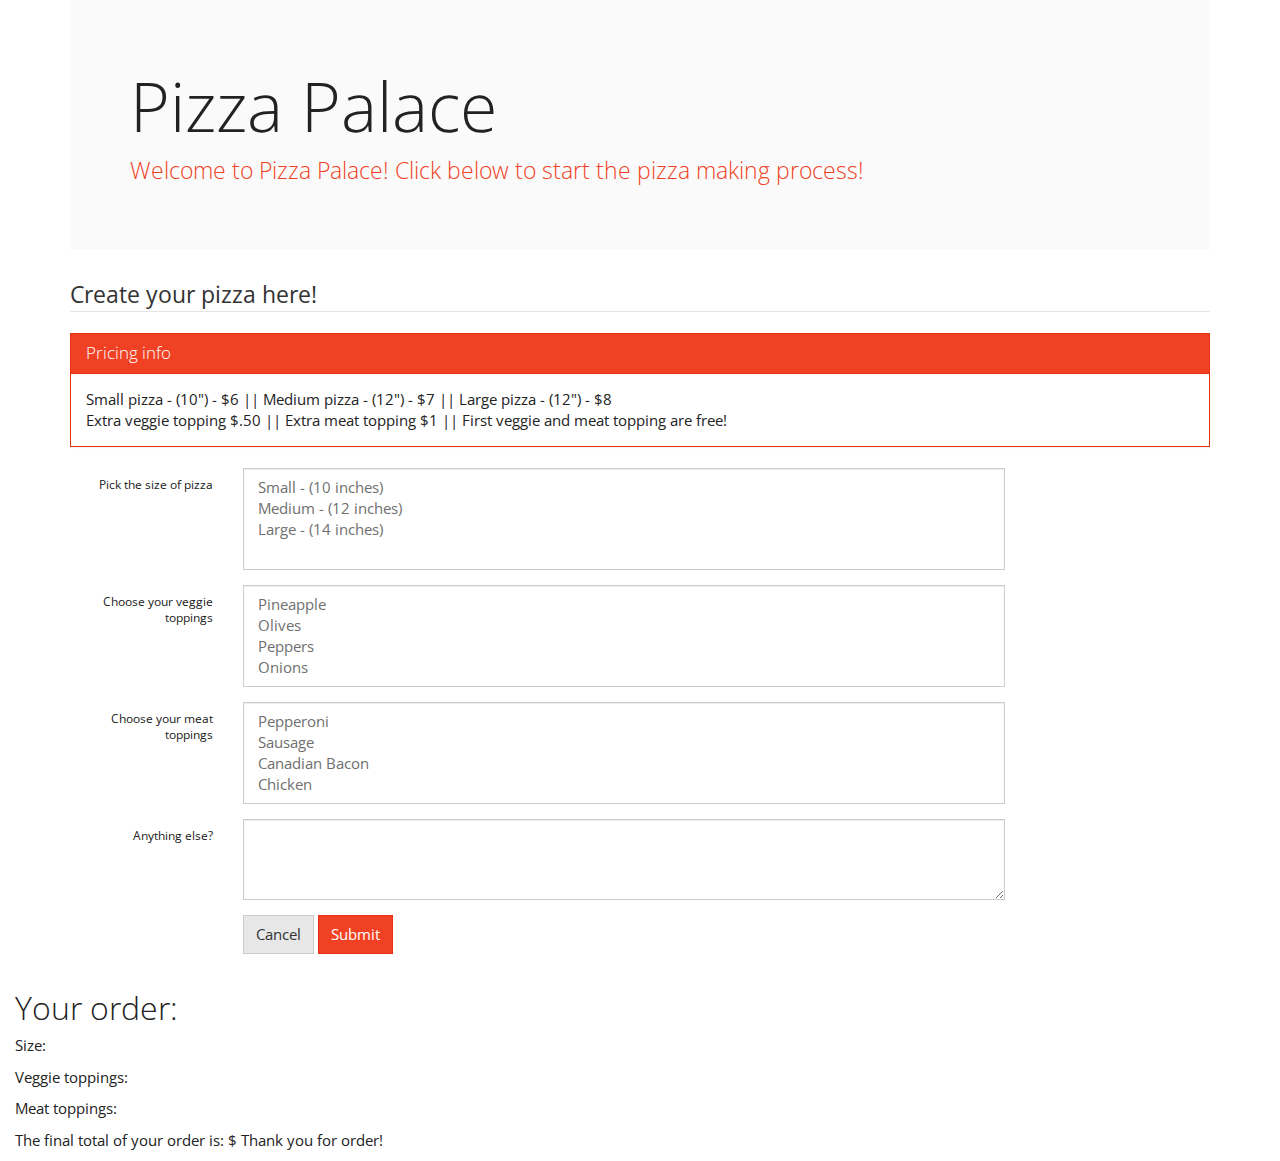
<file: index.html>
<!DOCTYPE html>
<html>
  <head>
    <link rel="stylesheet" href="css/bootstrap.min.css">
    <link href="css/styles.css" rel="stylesheet" type="text/css">
    <script src="js/jquery-1.12.0.js"></script>
    <script src="js/scripts.js"></script>
    <title>Pizza Shop</title>
  </head>
  <body>
    <div class="container">
<!-- Jumbotron-->
      <div class="jumbotron">
        <h1>Pizza Palace</h1>
        <p class="text-danger">Welcome to Pizza Palace! Click below to start the pizza making process!</p>
      </div>
<!-- End of Jumbotron-->
<!-- Start of Bootstrap form -->
      <form class="form-horizontal" id="form">
        <fieldset>
          <legend>Create your pizza here!</legend>
<!-- Panel -->
          <div class="panel panel-danger">
            <div class="panel-heading">
              <h3 class="panel-title">Pricing info</h3>
          </div>
          <div class="panel-body">
            Small pizza - (10") - $6 || Medium pizza - (12") - $7 || Large pizza - (12") - $8
            <br>
            Extra veggie topping $.50 || Extra meat topping $1 || First veggie and meat topping are free!
          </div>
          </div>
<!-- End of Panel -->
          <div id ="form" class="col-lg-10">
            <div class="form-group">
              <label for="pickSize" class="col-lg-2 control-label">Pick the size of pizza</label>
              <div class="col-lg-10">
                <select multiple="" class="form-control" id="pick-size" >
                  <option value=" Small">Small - (10 inches)</option>
                  <option value=" Medium">Medium - (12 inches)</option>
                  <option value=" Large">Large - (14 inches)</option>
                </select>
              </div>
            </div>
          </div>
        <div class="col-lg-10">
          <div class="form-group">
            <label for="pickVeg" class="col-lg-2 control-label">Choose your veggie toppings</label>
            <div class="col-lg-10">
              <select multiple="" class="form-control" id="pick-veg">
                <option value=" Pineapple">Pineapple</option>
                <option value=" Olives">Olives</option>
                <option value=" Peppers">Peppers</option>
                <option value=" Onions">Onions</option>
              </select>
            </div>
          </div>

          <div class="form-group">
            <label for="pickMeat" class="col-lg-2 control-label">Choose your meat toppings</label>
            <div class="col-lg-10">
              <select multiple="" class="form-control" id="pick-meat">
                <option value=" Pepperoni">Pepperoni</option>
                <option value=" Sausage">Sausage</option>
                <option value=" Canadian-bacon">Canadian Bacon</option>
                <option value=" Chicken">Chicken</option>
              </select>
            </div>
          </div>

    <!-- Start of text box -->
          <div class="form-group">
            <label for="textArea" class="col-lg-2 control-label">Anything else?</label>
            <div class="col-lg-10">
              <textarea class="form-control" rows="3" id="textArea"></textarea>
            </div>
          </div>
    <!-- End of text box -->

          <div class="form-group">
            <div class="col-lg-10 col-lg-offset-2">
              <button type="reset" class="btn btn-default">Cancel</button>
              <button type="submit" class="btn btn-danger" id="create-pizza">Submit</button>
            </div>
          </div>
        </fieldset>
      </form>
      </div>
<!-- End of form -->

      <div class="col-lg-10">
        <div id="pizzaSummary">
          <h2>Your order:</h2>

          <p>Size: <span id="final-size"></span></p>
          <p>Veggie toppings: <span id="final-veg-choice"></span></p>
          <p>Meat toppings: <span id="final-meat-choice"></span></p>

          <ul id="pizzaSummary">

          </ul>
        <div id="priceSummary">
          <p>The final total of your order is: $<span class="totalPrice"></span> Thank you for order!</p>
        </div>
        </div>
      </div>
    </div>
  </body>
</html>
</file>
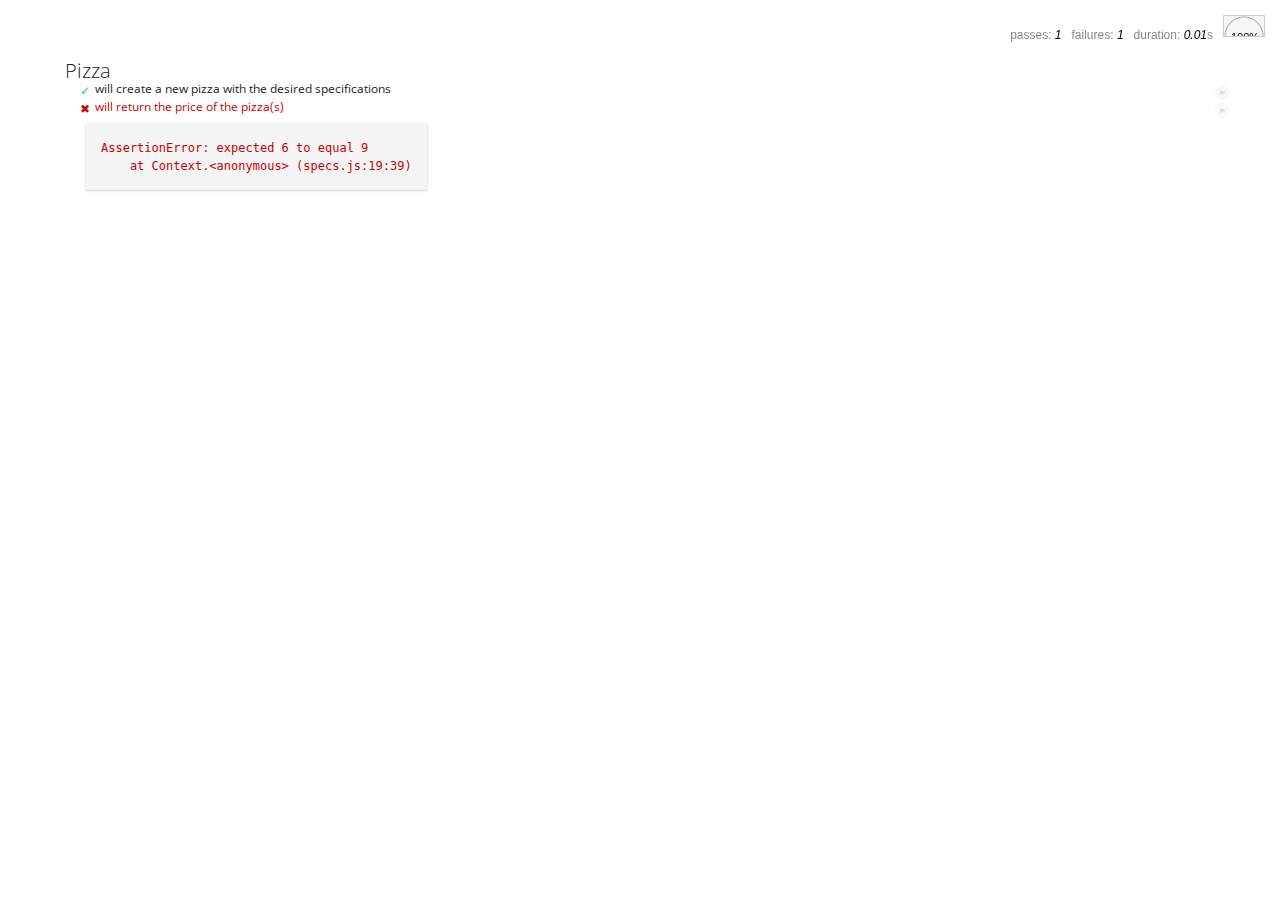
<file: spec/spec-runner.html>
<html>
<head>
  <title>Mocha spec runner</title>
  <link rel="stylesheet" href="mocha.css">
  <link rel="stylesheet" href="../css/bootstrap.min.css">
</head>
<body>
  <div id="mocha"></div>
  <script src="../js/jquery-1.12.0.js"></script>
  <script src="../js/scripts.js"></script>
  <script src="mocha.js"></script>
  <script src="chai.js"></script>
  <script>mocha.setup('bdd');</script>
  <script src="specs.js"></script>
  <script>
    expect = chai.expect;
    mocha.checkLeaks();
    mocha.globals(['jQuery']);
    mocha.run();
  </script>
</body>
</html>
</file>
<file: css/styles.css>
#show-contact {
  display: none;
}
</file>
<file: spec/mocha.css>
@charset "utf-8";

body {
  margin:0;
}

#mocha {
  font: 20px/1.5 "Helvetica Neue", Helvetica, Arial, sans-serif;
  margin: 60px 50px;
}

#mocha ul,
#mocha li {
  margin: 0;
  padding: 0;
}

#mocha ul {
  list-style: none;
}

#mocha h1,
#mocha h2 {
  margin: 0;
}

#mocha h1 {
  margin-top: 15px;
  font-size: 1em;
  font-weight: 200;
}

#mocha h1 a {
  text-decoration: none;
  color: inherit;
}

#mocha h1 a:hover {
  text-decoration: underline;
}

#mocha .suite .suite h1 {
  margin-top: 0;
  font-size: .8em;
}

#mocha .hidden {
  display: none;
}

#mocha h2 {
  font-size: 12px;
  font-weight: normal;
  cursor: pointer;
}

#mocha .suite {
  margin-left: 15px;
}

#mocha .test {
  margin-left: 15px;
  overflow: hidden;
}

#mocha .test.pending:hover h2::after {
  content: '(pending)';
  font-family: arial, sans-serif;
}

#mocha .test.pass.medium .duration {
  background: #c09853;
}

#mocha .test.pass.slow .duration {
  background: #b94a48;
}

#mocha .test.pass::before {
  content: '✓';
  font-size: 12px;
  display: block;
  float: left;
  margin-right: 5px;
  color: #00d6b2;
}

#mocha .test.pass .duration {
  font-size: 9px;
  margin-left: 5px;
  padding: 2px 5px;
  color: #fff;
  -webkit-box-shadow: inset 0 1px 1px rgba(0,0,0,.2);
  -moz-box-shadow: inset 0 1px 1px rgba(0,0,0,.2);
  box-shadow: inset 0 1px 1px rgba(0,0,0,.2);
  -webkit-border-radius: 5px;
  -moz-border-radius: 5px;
  -ms-border-radius: 5px;
  -o-border-radius: 5px;
  border-radius: 5px;
}

#mocha .test.pass.fast .duration {
  display: none;
}

#mocha .test.pending {
  color: #0b97c4;
}

#mocha .test.pending::before {
  content: '◦';
  color: #0b97c4;
}

#mocha .test.fail {
  color: #c00;
}

#mocha .test.fail pre {
  color: black;
}

#mocha .test.fail::before {
  content: '✖';
  font-size: 12px;
  display: block;
  float: left;
  margin-right: 5px;
  color: #c00;
}

#mocha .test pre.error {
  color: #c00;
  max-height: 300px;
  overflow: auto;
}

#mocha .test .html-error {
  overflow: auto;
  color: black;
  line-height: 1.5;
  display: block;
  float: left;
  clear: left;
  font: 12px/1.5 monaco, monospace;
  margin: 5px;
  padding: 15px;
  border: 1px solid #eee;
  max-width: 85%; /*(1)*/
  max-width: calc(100% - 42px); /*(2)*/
  max-height: 300px;
  word-wrap: break-word;
  border-bottom-color: #ddd;
  -webkit-border-radius: 3px;
  -webkit-box-shadow: 0 1px 3px #eee;
  -moz-border-radius: 3px;
  -moz-box-shadow: 0 1px 3px #eee;
  border-radius: 3px;
}

#mocha .test .html-error pre.error {
  border: none;
  -webkit-border-radius: none;
  -webkit-box-shadow: none;
  -moz-border-radius: none;
  -moz-box-shadow: none;
  padding: 0;
  margin: 0;
  margin-top: 18px;
  max-height: none;
}

/**
 * (1): approximate for browsers not supporting calc
 * (2): 42 = 2*15 + 2*10 + 2*1 (padding + margin + border)
 *      ^^ seriously
 */
#mocha .test pre {
  display: block;
  float: left;
  clear: left;
  font: 12px/1.5 monaco, monospace;
  margin: 5px;
  padding: 15px;
  border: 1px solid #eee;
  max-width: 85%; /*(1)*/
  max-width: calc(100% - 42px); /*(2)*/
  word-wrap: break-word;
  border-bottom-color: #ddd;
  -webkit-border-radius: 3px;
  -webkit-box-shadow: 0 1px 3px #eee;
  -moz-border-radius: 3px;
  -moz-box-shadow: 0 1px 3px #eee;
  border-radius: 3px;
}

#mocha .test h2 {
  position: relative;
}

#mocha .test a.replay {
  position: absolute;
  top: 3px;
  right: 0;
  text-decoration: none;
  vertical-align: middle;
  display: block;
  width: 15px;
  height: 15px;
  line-height: 15px;
  text-align: center;
  background: #eee;
  font-size: 15px;
  -moz-border-radius: 15px;
  border-radius: 15px;
  -webkit-transition: opacity 200ms;
  -moz-transition: opacity 200ms;
  transition: opacity 200ms;
  opacity: 0.3;
  color: #888;
}

#mocha .test:hover a.replay {
  opacity: 1;
}

#mocha-report.pass .test.fail {
  display: none;
}

#mocha-report.fail .test.pass {
  display: none;
}

#mocha-report.pending .test.pass,
#mocha-report.pending .test.fail {
  display: none;
}
#mocha-report.pending .test.pass.pending {
  display: block;
}

#mocha-error {
  color: #c00;
  font-size: 1.5em;
  font-weight: 100;
  letter-spacing: 1px;
}

#mocha-stats {
  position: fixed;
  top: 15px;
  right: 10px;
  font-size: 12px;
  margin: 0;
  color: #888;
  z-index: 1;
}

#mocha-stats .progress {
  float: right;
  padding-top: 0;
}

#mocha-stats em {
  color: black;
}

#mocha-stats a {
  text-decoration: none;
  color: inherit;
}

#mocha-stats a:hover {
  border-bottom: 1px solid #eee;
}

#mocha-stats li {
  display: inline-block;
  margin: 0 5px;
  list-style: none;
  padding-top: 11px;
}

#mocha-stats canvas {
  width: 40px;
  height: 40px;
}

#mocha code .comment { color: #ddd; }
#mocha code .init { color: #2f6fad; }
#mocha code .string { color: #5890ad; }
#mocha code .keyword { color: #8a6343; }
#mocha code .number { color: #2f6fad; }

@media screen and (max-device-width: 480px) {
  #mocha {
    margin: 60px 0px;
  }

  #mocha #stats {
    position: absolute;
  }
}
</file>
